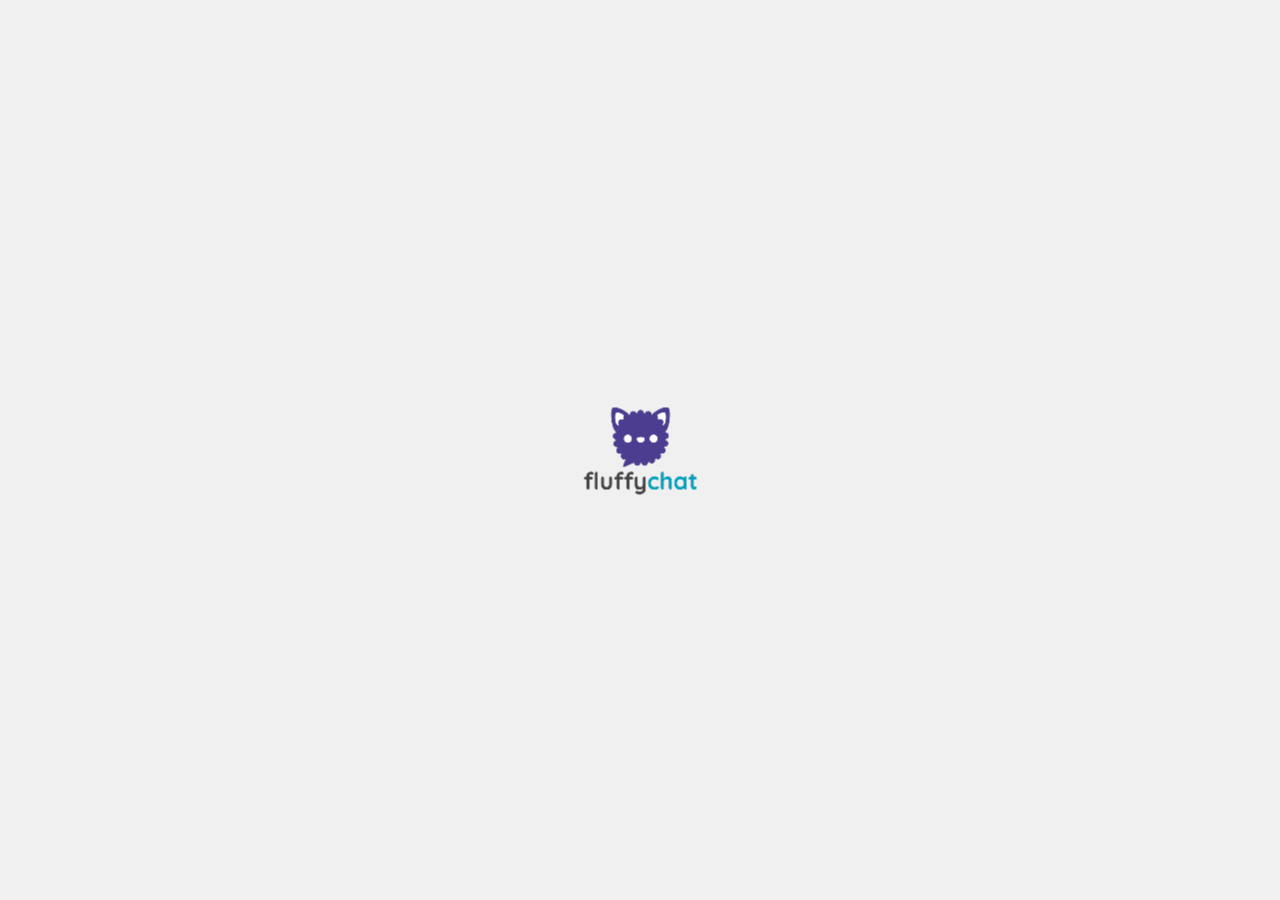
<file: nightly/index.html>
<!DOCTYPE html>
<html>

<head>
  <!--
    If you are serving your web app in a path other than the root, change the
    href value below to reflect the base path you are serving from.

    The path provided below has to start and end with a slash "/" in order for
    it to work correctly.

    For more details:
    * https://developer.mozilla.org/en-US/docs/Web/HTML/Element/base

    This is a placeholder for base href that will be replaced by the value of
    the `--base-href` argument provided to `flutter build`.
  -->
  <base href="/web/">

  <meta charset="UTF-8">
  <meta content="IE=Edge" http-equiv="X-UA-Compatible">
  <meta name="description" content="The cutest messenger in the Matrix network.">

  <!-- iOS meta tags & icons -->
  <meta name="apple-mobile-web-app-capable" content="yes">
  <meta name="apple-mobile-web-app-status-bar-style" content="black">
  <meta name="apple-mobile-web-app-title" content="FluffyChat">
  <link rel="apple-touch-icon" href="icons/Icon-192.png">

  <!-- Favicon -->
  <link rel="icon" type="image/png" href="favicon.png" />

  <title>FluffyChat</title>
  <link rel="manifest" href="manifest.json">
  <link rel="stylesheet" type="text/css" href="splash/style.css">

  <script>
    // The value below is injected by flutter build, do not touch.
    const serviceWorkerVersion = "1010199759";
  </script>
  <!-- This script adds the flutter initialization JS code -->
  <script src="flutter.js" defer></script>
  <script src="assets/assets/js/package/olm.js"></script>
</head>

<body>
  <script>
    window.addEventListener('load', function (ev) {
      // Download main.dart.js
      _flutter.loader.loadEntrypoint({
        serviceWorker: {
          serviceWorkerVersion: serviceWorkerVersion,
        },
        onEntrypointLoaded: function (engineInitializer) {
          engineInitializer.initializeEngine({ useColorEmoji: true }).then(function (appRunner) {
            appRunner.runApp();
          });
        }
      });
    });
  </script>
  <picture id="splash">
    <source
      srcset="splash/img/light-1x.png 1x, splash/img/light-2x.png 2x, splash/img/light-3x.png 3x, splash/img/light-4x.png 4x"
      media="(prefers-color-scheme: light) or (prefers-color-scheme: no-preference)">
    <source
      srcset="splash/img/dark-1x.png 1x, splash/img/dark-2x.png 2x, splash/img/dark-3x.png 3x, splash/img/dark-4x.png 4x"
      media="(prefers-color-scheme: dark)">
    <img class="center" src="splash/img/light-1x.png" />
  </picture>
</body>

</html>
</file>
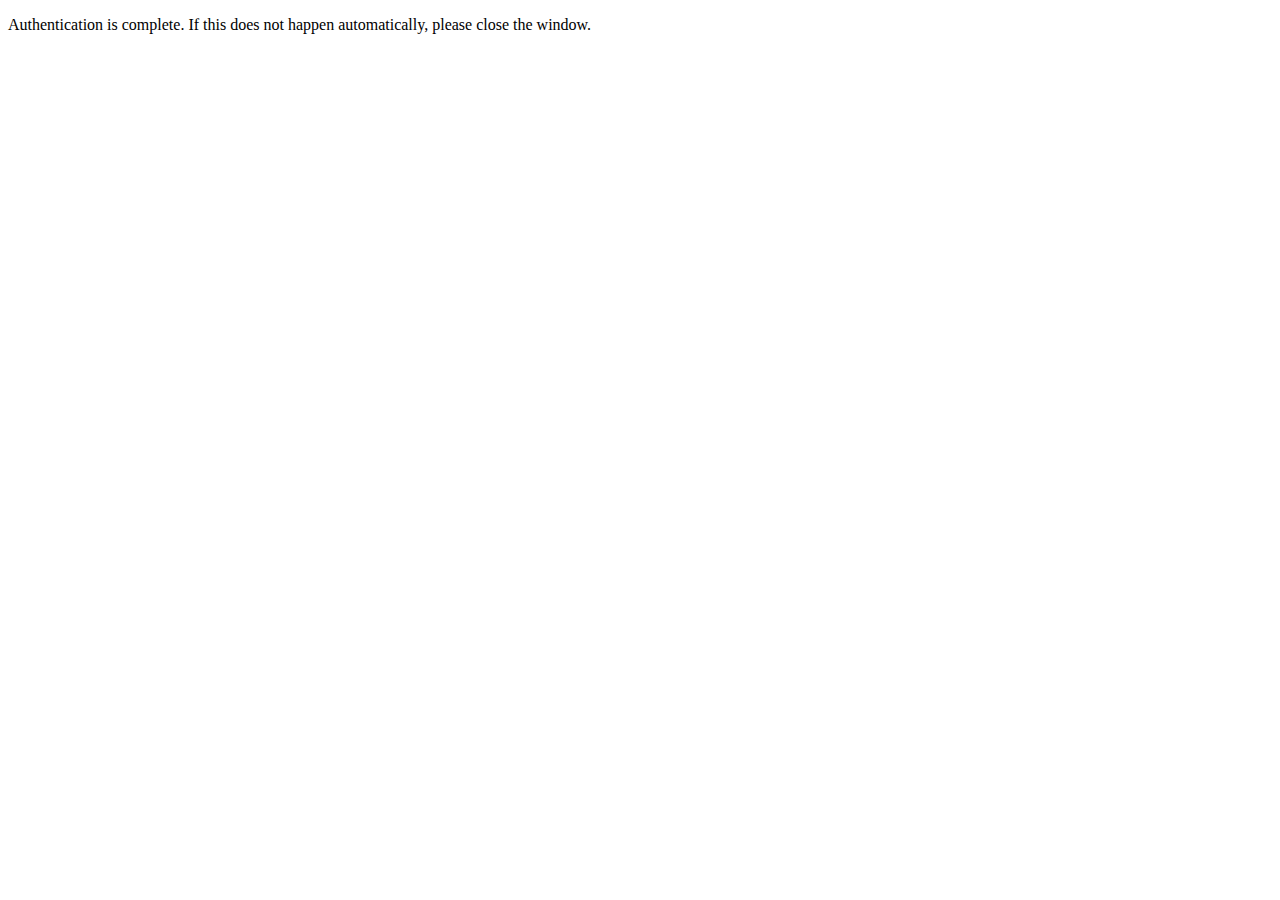
<file: web/auth.html>
<!DOCTYPE html>
<title>Authentication complete</title>
<p>Authentication is complete. If this does not happen automatically, please close the window.</p>
<script>
  if (window.opener) {
    window.opener.postMessage({
      'flutter-web-auth-2': window.location.href
    }, window.location.origin);
  } else {
    localStorage.setItem('flutter-web-auth-2', window.location.href);
  }
  window.close();
</script>
</file>
